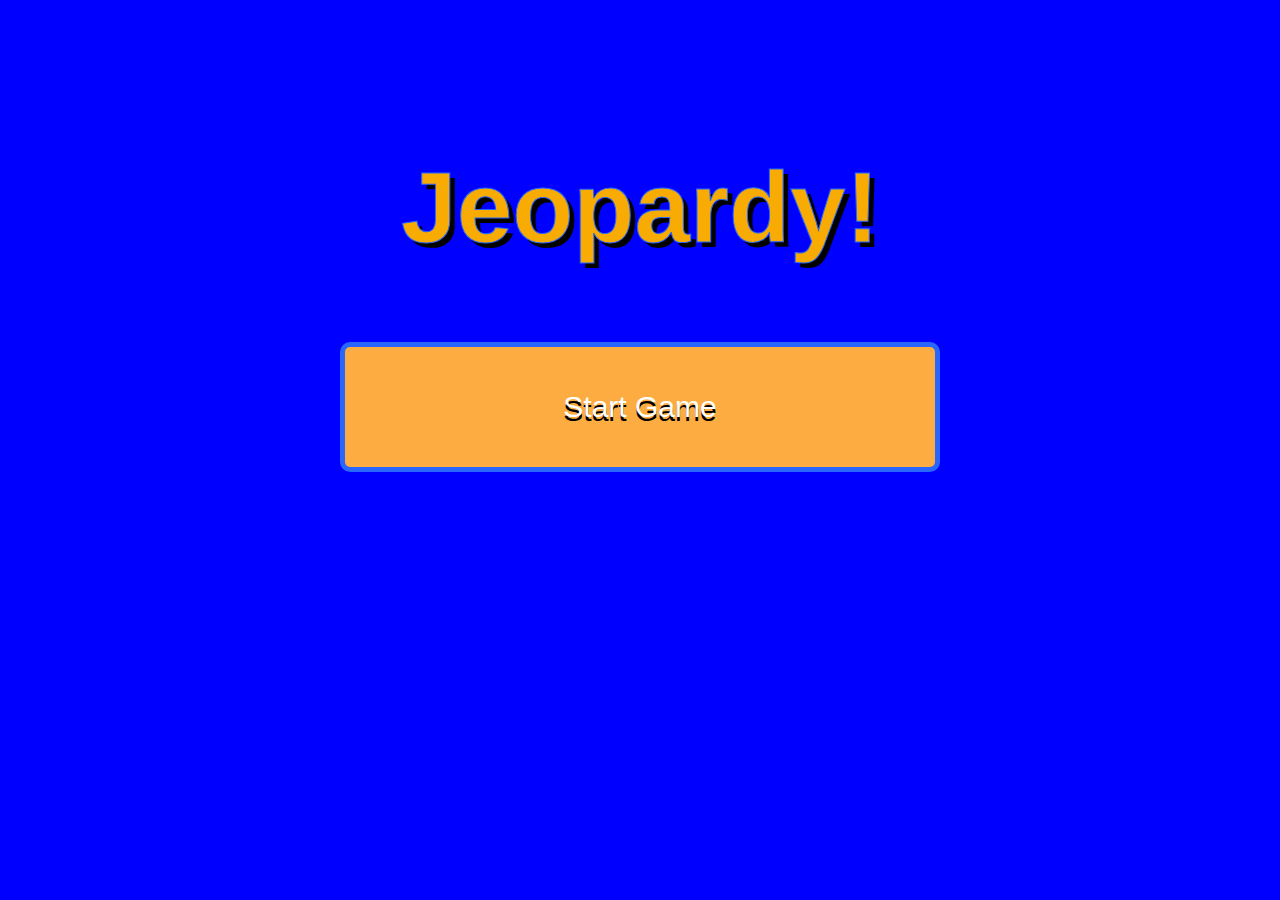
<file: index.html>
<!DOCTYPE html>
<html lang="en">
<head>
    <meta charset="UTF-8">
    <meta http-equiv="X-UA-Compatible" content="IE=edge">
    <meta name="viewport" content="width=device-width, initial-scale=1.0">
    <link rel='stylesheet' href='style.css'>
    <link rel="preconnect" href="https://fonts.googleapis.com">
    <title>Jeopardy Start</title>
</head>

<body>
    <div class ='container'>
        <h1>Jeopardy!</h1>
        <div class='buttonContainer'>
            <a href='game.html'><button>Start Game</button></a>
        </div>
    </div>
</body>
</html>
</file>
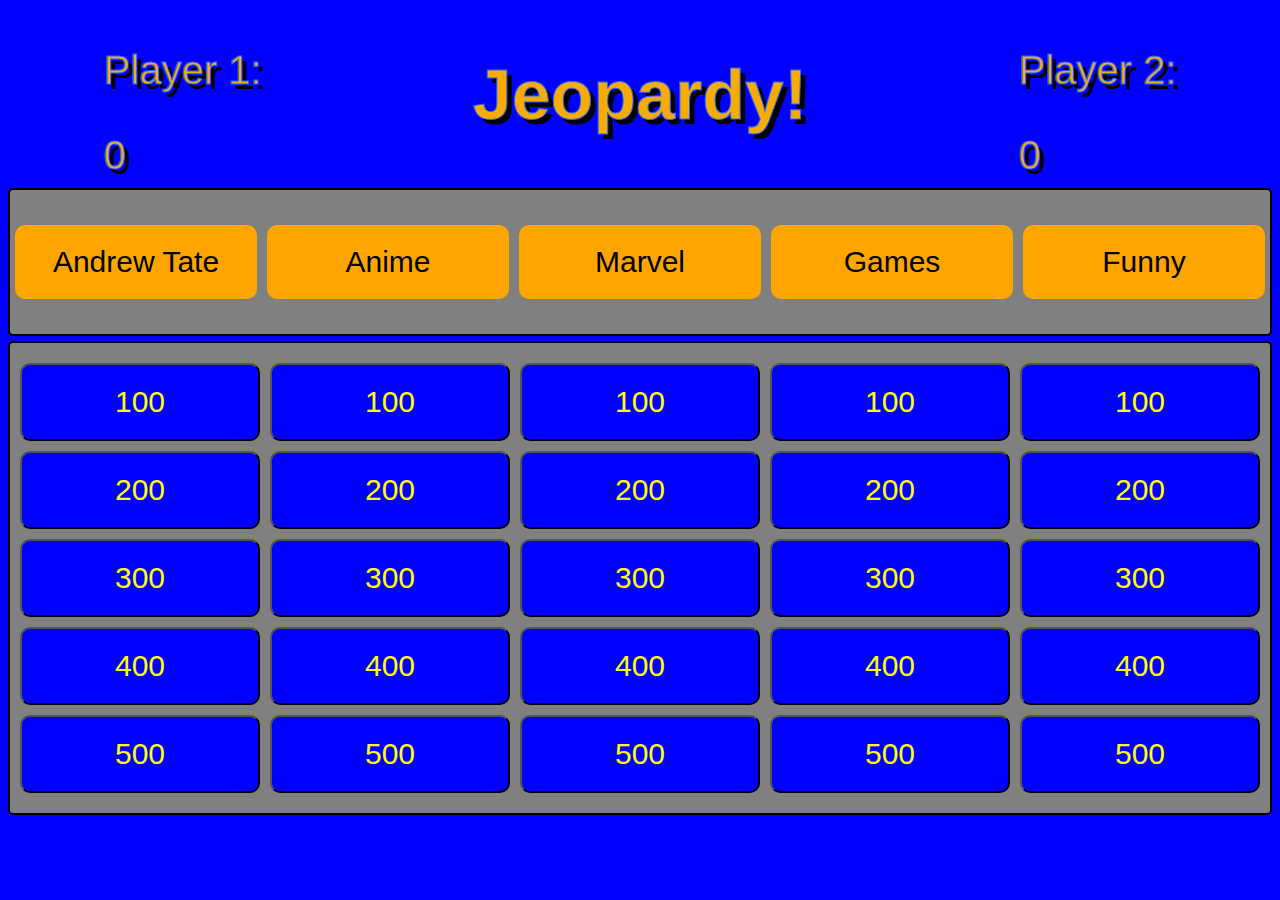
<file: game.html>
<!DOCTYPE html>
<html lang="en">
<head>
    <meta charset="UTF-8">
    <meta http-equiv="X-UA-Compatible" content="IE=edge">
    <meta name="viewport" content="width=device-width, initial-scale=1.0">
    <link rel="stylesheet" href="style.css">

    <title>Jeopardy Game</title>
</head>
<body>

    <div class='gameHeader'>
        <div class="score">
            <p id='player1'>Player 1:</p>
            <p class="score1">0</p>
        </div>
        <h1>Jeopardy!</h1>
        <div class="score">
            <p id='player2'>Player 2:</p>
            <p class="score2">0</p>
        </div>
    </div>

        <dialog class="dialogReset">
            <h2 class='resetHeader'></h2>
            <h2 class="winnerScore"></h2>
            <img src='imgs/arab_dance.gif' class='arab'>
            <button class="resetOk">Reset Game</button>
        </dialog>

        <dialog class= 'dialogOpen'>
            <h2 id='dialogHeader'></h2>
                <div class = 'answerOptions'>
                <button class='answer1' id = '0'></button>
                <button class='answer2' id = '1'></button>
                <button class='answer3' id ='2'></button>
            </div>
        </dialog>

        <dialog class= 'dialogCorrect'>
            <h2>Correct!</h2>
                <div class = 'correct'>
                <button class ='closeButton1'>Continue...</button>
                </div>
        </dialog>

        <dialog class= 'dialogWrong'>
            <h2 id='dialogHeaderWrong'>Wrong! Get better!</h2>
                <div class = 'wrong'>
                    <h3 class ="returnCorrectAnswer" ></h3>
                    <p>Next Players Turn!</p>
                <button class ='closeButton2'>Continue...</button>
                </div>
        </dialog>

        <div class='catContainer'>
            <p>Andrew Tate</p>
            <p>Anime</p>
            <p>Marvel</p>
            <p>Games</p>
            <p>Funny</p>
        </div>

        <div class = 'points'>
            <div class = 'cat1 category'></div>
            <div class = 'cat2 category'></div>
            <div class = 'cat3 category'></div>
            <div class = 'cat4 category'></div>
            <div class = 'cat5 category'></div>
        </div>


<script src='https://code.jquery.com/jquery-3.6.0.min.js'></script>
<script src='javascript.js'></script>
</body>
</html>
</file>
<file: style.css>
body{
    font-family:'Montserrat', sans-serif;;
    background-color: blue;
    overflow: hidden;
}

.container{
    margin-top: 150px;
}

.buttonContainer{
    display: grid;
    justify-content: center;
    width:100%;
}

a{
    text-decoration: none;
}

.container button{
    font-family:'Pokemon Solid', sans-serif;
    width: 600px;
    height: 130px;
    background-color: #FDAC42;
    color: white;
    border-radius: 10px;
    font-size: 30px;
    text-shadow: 0 4px black;
    border: 5px solid #2866fd;
    transition: all 0.5s;
}

.container button:hover{
    background-color: red;
    text-shadow: 0 8px black;
    font-size: 35px;
    padding-right: 20px;
    border:5px solid white;
    transition: 0.5s;
}

.container h1{
    text-align: center;
    -webkit-text-stroke:1px #2866fd;
    font-size: 100px;
    color: #f8ab03;
    text-shadow: 5px 5px black;
    animation:infinite wiggle 2s;
}

@keyframes wiggle {
    0%{
        transform: rotate(0deg);
    }
    30%{
        tranform: rotate(1deg);
    }
    50%{
        transform: rotate(-1deg);
    }
    60%{
        transform: rotate(0deg);
    }
    80%{
        transform: rotate(-1deg);
    }
    100%{
        transform: rotate(0deg);
    }
}

.gameHeader{
    display: flex;
    justify-content:space-around;
    -webkit-text-stroke:1px #2866fd;
    font-size: 40px;
    color: #f8ab03;
    text-shadow: 5px 5px black;
    width: 100%;
    gap:20px;
    height: 180px;
}

.gameHeader h1{
    font-size: 70px;
}

.catContainer{
    display: grid;
    grid-template-columns: 1fr 1fr 1fr 1fr 1fr;
    justify-content: center;
    background-color: grey;
    text-align: center;
    padding: 5px;
    gap:10px;
    border-radius: 5px;
    border: 2px solid black;
}

.catContainer p{
    font-size: 30px;
    background-color: orange;
    padding: 20px;
    border-radius: 10px;
}

.points{
    display: grid;
    grid-template-columns: 1fr 1fr 1fr 1fr 1fr;
    background-color: grey;
    text-align: center;
    padding: 10px;
    gap:10px;
    border-radius: 5px;
    font-size: 20px;
    margin-top:5px;
    height:450px;
    border: 2px solid black;
}

button{
    display: block;
    font-size: 30px;
    background-color: blue;
    color: yellow;
    padding: 20px;
    width: 100%;
    margin: 10px auto;
    border-radius: 10px;
    transition: all 0.3s;
}

.questionsDone{
    display: block;
    font-size: 30px;
    background-color: red;
    color: yellow;
    padding: 20px;
    width: 100%;
    margin: 10px auto;
    border-radius: 10px;
    transition: all 0.3s;
}

.questionsDone:hover {
    background-color: red;
    font-size: 30px;
}

button:hover{
    background-color: black;
    font-size: 35px;
}

.answerOptions{
    display: flex;
    width: 100%;
    margin: 10px;   
}

.dialogOpen h2{
    text-align: center;
    font-size: 60px;
}

.answerOptions button{
    margin: 5px;
}

.arab{
    height: 350px;
}

.highlightedPlayer{
    background-color: red;
}

#playersTurn{
    color: red;
}

@media (max-width: 375px){
    .catContainer p{
        font-size: 13px;
        max-width: max-content;
        padding: 10px;
    }
    .points{
        padding: 5px;
        max-width: max-content;
        height: 100%;
    }
    .score{
        font-size: 25px;
    }
    .gameHeader{
        width:100%;
        align-items: center;
    }
    .gameHeader h1{
        font-size: 30px;
        text-align: center;
    }
    .category{
        width: 100%;
    }
    .questionsButton{
        font-size: 10px;
    }
    button:hover{
        background-color: red;
        font-size: 13px;
    }
    .questionsDone{
        font-size: 10px;
    }
    .questionsDone:hover{
        font-size: 13px;
    }
    dialog{
        width:50%;
    }
    .dialogOpen h2{
        font-size: 20px;
    }
    .answerOptions button{
        max-width: 100%;
        font-size: 10px;
        padding: 5px;
    }
    .dialogReset{
        height: 40%;
    }
    .arab{
        height: 40%;
    }
    .resetOk{
        font-size: 20px;
    }
}

@media (min-width: 376px) and (max-width: 600px){
    .catContainer p{
        font-size: 15px;
        max-width: max-content;
        padding: 15px;
        margin: 10px;
    }
    .points{
        padding: 5px;
        height: 100%;
    }
    .score{
        font-size: 25px;
    }
    .gameHeader{
        width:100%;
        align-items: center;
    }
    .gameHeader h1{
        font-size: 30px;
        text-align: center;
    }
    .category{
        width: 100%;
    }
    .questionsButton{
        font-size: 15px;
    }
    button:hover{
        background-color: red;
        font-size: 20px;
    }
    .questionsDone{
        font-size: 15px;
    }
    .questionsDone:hover{
        font-size: 13px;
    }
    dialog{
        width:50%;
    }
    .dialogOpen h2{
        font-size: 20px;
    }
    .answerOptions button{
        max-width: 100%;
        font-size: 10px;
        padding: 5px;
    }
    .dialogReset{
        height: 40%;
    }
    .arab{
        height: 40%;
    }
    .resetOk{
        font-size: 20px;
    }
}
</file>
